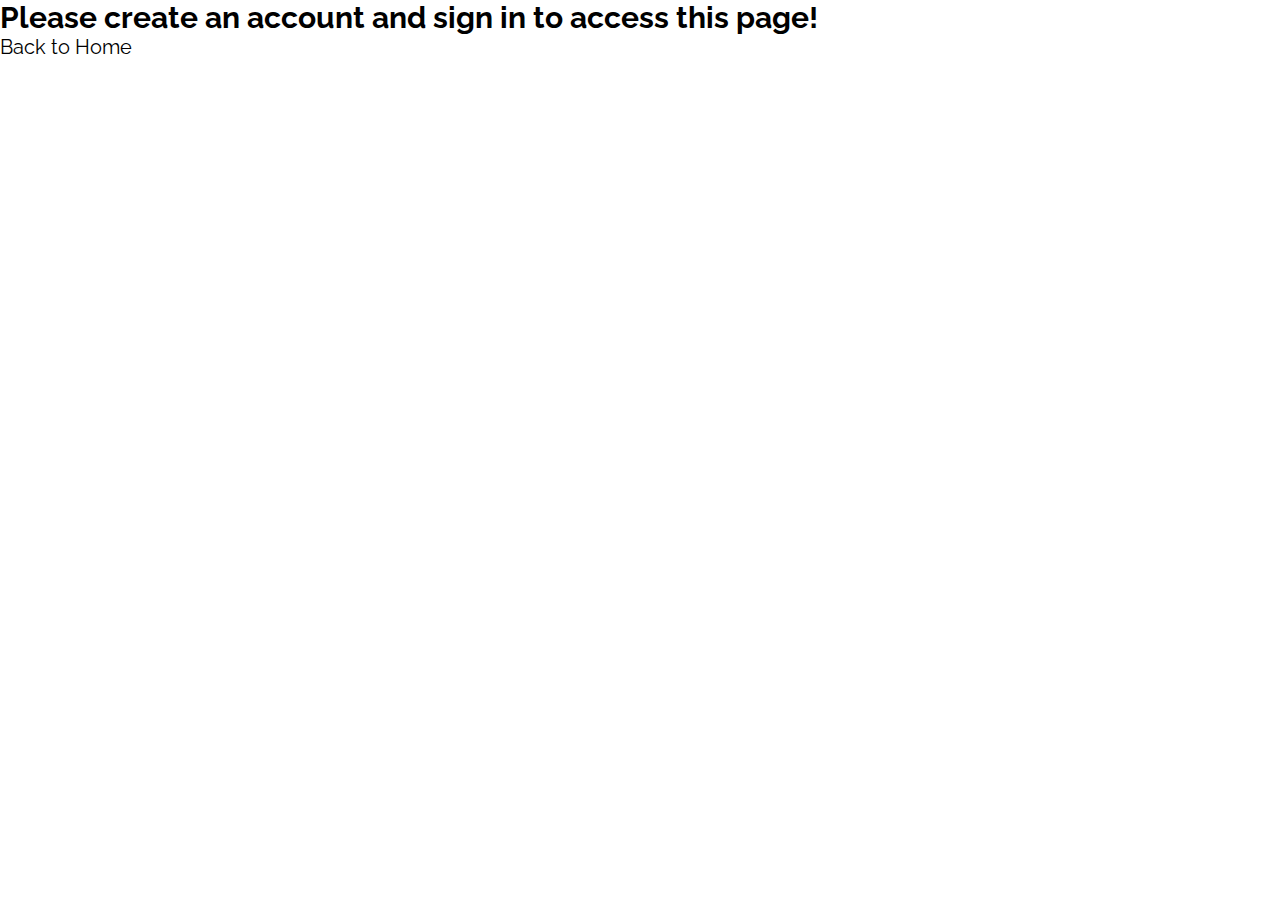
<file: product.html>
﻿<!DOCTYPE html>

<html lang="en" xmlns="http://www.w3.org/1999/xhtml">
<head>
    <meta charset="utf-8" />
    <title></title>
    <link rel="stylesheet" href="style.css" />
    <link rel="stylesheet" href="https://cdnjs.cloudflare.com/ajax/libs/font-awesome/5.1.1/css/all.min.css" integrity="sha512-ioRJH7yXnyX+7fXTQEKPULWkMn3CqMcapK0NNtCN8q//sW7ZeVFcbMJ9RvX99TwDg6P8rAH2IqUSt2TLab4Xmw==" crossorigin="anonymous" referrerpolicy="no-referrer" /> 
    <style>   
    
    .container {
            width: 1500px;
            margin: 0px auto;
            //border:1px solid black;
            padding: 50px;
            display: flex;
            justify-content:space-between;
        }

        .container-section-1, .container-section-2 {
            width: 50%;
            //border:1px solid black;
        }

        .container-section-2 i{
            float:right;
            font-size:42px;
            position:relative;
        }


        .selected-items {
            width: 40px;
            height: 40px;
            border: 1px solid black;
            margin-right: 5px;
            margin-left: 5px;
            font-size:18px;
            padding-left:5px;
        }

        .add-to-cart-button {
            background-color: black;
            color: white;
            width: 150px;
            height: 40px;
        }

        .container-section-1 {
            width: 800px;
        }

        .cartIcon{
            //position:relative; 
        }

        .item-number{
            position:absolute; 
            top:40px; 
            left:1450px;
            width:20px;
            height:20px;
            border:1px solid black;
            border-radius:50%;
            background-color:black;
            color:white; 
            text-align:center;
            display:flex;
            justify-content:center; 
            align-items:center;
        }
    </style>
</head>
<body>
    <div class="container">
        <div class="container-section-1">
            <h2>product details page</h2>
            <p>Sample Product Descrition:A vintage bat signed by sunil gavaskar himself. If you or your child doesn't play cricket, use it to bash your neighbor</p>
            <input type="number" class="selected-items" value="1"/><button class="add-to-cart-button">Add to Cart</button>
        </div>

        <div class="container-section-2">
            <div class="cartIcon"><i class='fas fa-cart-plus'></i></div>
            <div class="item-number">1</div>
        </div>
    </div>
    <script src="product.js"></script>
</body>
</html>
</file>
<file: style.css>
﻿@import url('https://fonts.googleapis.com/css2?family=Raleway&display=swap');

*{
    margin:0px; 
    padding:0px; 
    box-sizing:border-box; 
}

body{
    font-family: 'Raleway'; 
    font-size:20px; 
}

nav{
    border:0px solid black; 
    height:70px;
    margin-top:20px;
}

.menu{
    display:flex;
    border:0px solid black; 
    justify-content:space-around;
    
}

.menu-buttons{
    display:flex;
}

.register-btn, .login-btn, .logout-btn {
    border: 1px solid black;
    padding: 10px 20px;
    margin-left: 20px;
    background-color: black;
    color: white;
    cursor: pointer;
}

.view-btn, .buy-btn {
    border: 1px solid black;
    padding: 5px 10px;
    margin-left: 20px;
    background-color: black;
    color: white;
    cursor: pointer;
}

.all-products {
    border: 0px solid black;
    width: 1200px;
    margin:20px auto 50px;
    height: 500px;
    display: flex;
    flex-wrap:wrap;
    justify-content: space-between;
}

a{
    text-decoration:none; 
    color:white;
}

.close, .close1{
    cursor:pointer; 
}

.hide{
    display:none;
}

.form-wrapper, .login-form-wrapper{
    border:0px solid black;
    height:40px;
    
}

.sup{
    display:inline;
}

input{
    font-family:'Raleway'; 
    font-size:14px;
}

.single-product {
    padding-top: 10px;
    border: 1px solid black;
    width: 288px;
    height: 300px;
    display: flex;
    flex-direction: column;
    justify-content: center;
    align-items: center;
    text-align: center;
    margin-bottom: 25px;
    margin-right:4px;
}

button{
    padding:3px 30px;
}

h3, p, button{
    margin-bottom:20px;
}

.selected-items{
    width:30px;
    height:40px;
    border:2px solid black;
}

.add-to-cart-button{
    background-color:black;
}
</file>
